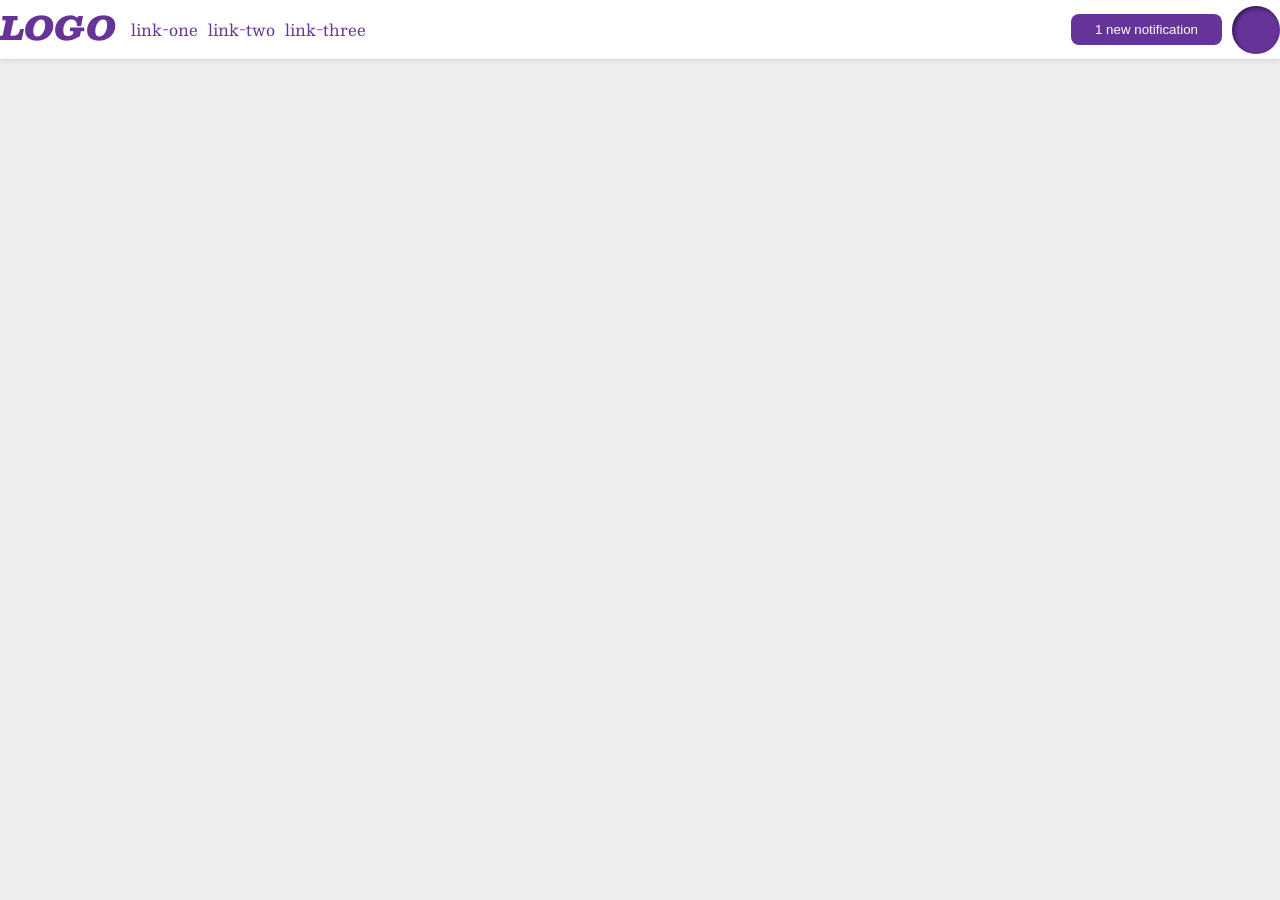
<file: foundations/flex/03-flex-header-2/index.html>
<!DOCTYPE html>
<html lang="en">
  <head>
    <meta charset="UTF-8">
    <meta http-equiv="X-UA-Compatible" content="IE=edge">
    <meta name="viewport" content="width=device-width, initial-scale=1.0">
    <title>Flex Header 2</title>
    <link rel="stylesheet" href="style.css">
  </head>
  <body>
    <div class="header">
      <div class="logo-links">
        <div class="logo">
          LOGO
        </div>
        <ul class="links">
          <li><a href="https://google.com">link-one</a></li>
          <li><a href="https://google.com">link-two</a></li>
          <li><a href="https://google.com">link-three</a></li>
        </ul>
      </div>
      <div class="profile-notifications">
        <button class="notifications">
          1 new notification
        </button>
        <div class="profile-image"></div>
      </div>
    </div>
  </body>
</html>
</file>
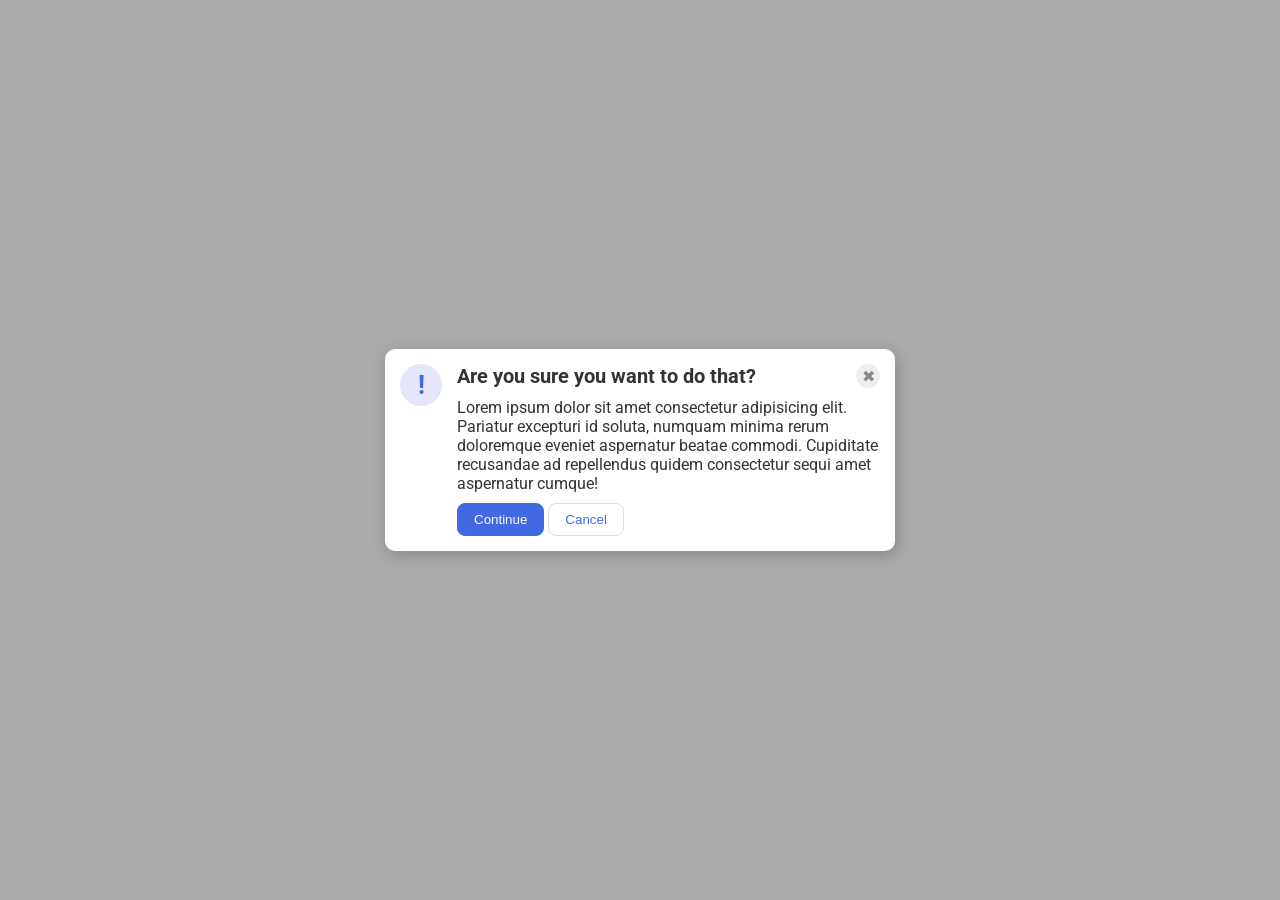
<file: foundations/flex/05-flex-modal/index.html>
<!DOCTYPE html>
<html lang="en">
  <head>
    <meta charset="UTF-8">
    <meta http-equiv="X-UA-Compatible" content="IE=edge">
    <meta name="viewport" content="width=device-width, initial-scale=1.0">
    <link rel="stylesheet" href="style.css">
    <title>Modal</title>
  </head>
  <body>
    <div class="modal">
      <div class="icon">!</div>
      <div class="modal-body">
        <div class="header-close">
          <div class="header">Are you sure you want to do that?</div>
          <button class="close-button">✖</button>
        </div>
        <div class="text">Lorem ipsum dolor sit amet consectetur adipisicing elit. Pariatur excepturi id soluta, numquam minima rerum doloremque eveniet aspernatur beatae commodi. Cupiditate recusandae ad repellendus quidem consectetur sequi amet aspernatur cumque!</div>
        <div class="buttons">
          <button class="continue">Continue</button>
          <button class="cancel">Cancel</button>
        </div>
      </div>
    </div>
  </body>
</html>
</file>
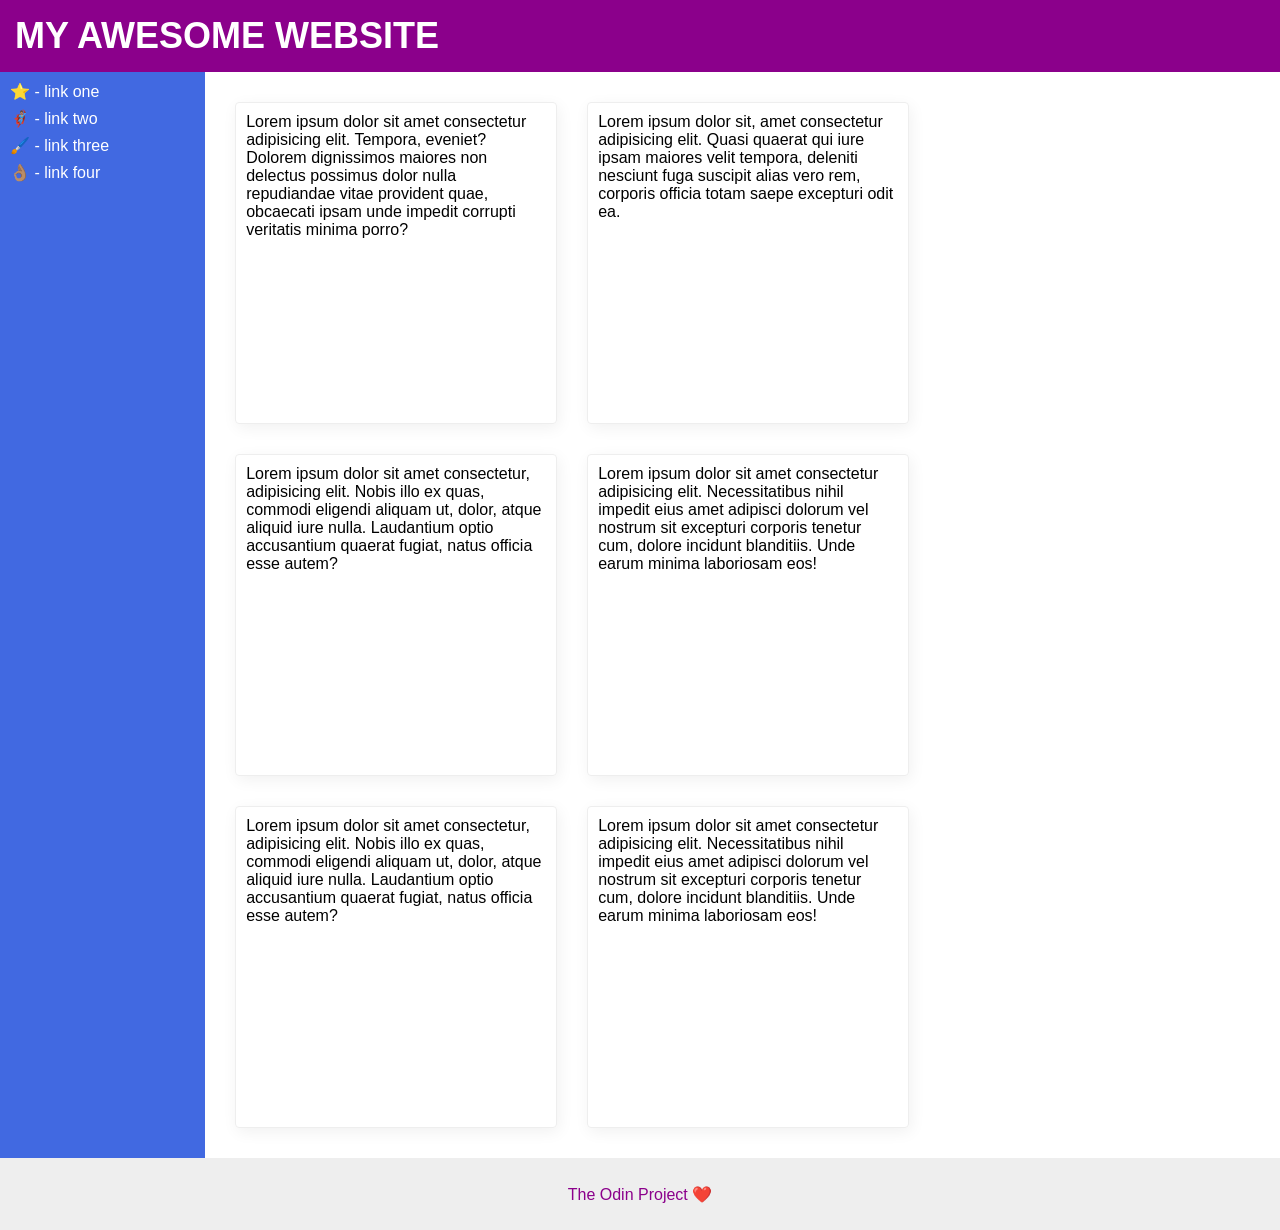
<file: foundations/flex/07-flex-layout-2/index.html>
<!DOCTYPE html>
<html lang="en">
  <head>
    <meta charset="UTF-8">
    <meta http-equiv="X-UA-Compatible" content="IE=edge">
    <meta name="viewport" content="width=device-width, initial-scale=1.0">
    <title>The Holy Grail</title>
    <link rel="stylesheet" href="style.css">
  </head>
  <body>
    <div class="header">
      MY AWESOME WEBSITE
    </div>
    <div class="content">
      <div class="sidebar">
        <ul>
          <li><a href="#">⭐ - link one</a></li>
          <li><a href="#">🦸🏽‍♂️ - link two</a></li>
          <li><a href="#">🖌️ - link three</a></li>
          <li><a href="#">👌🏽 - link four</a></li>
        </ul>
      </div>

      <div class="cards">
        <div class="card">Lorem ipsum dolor sit amet consectetur adipisicing elit. Tempora, eveniet? Dolorem dignissimos maiores non delectus possimus dolor nulla repudiandae vitae provident quae, obcaecati ipsam unde impedit corrupti veritatis minima porro?</div>
        <div class="card">Lorem ipsum dolor sit, amet consectetur adipisicing elit. Quasi quaerat qui iure ipsam maiores velit tempora, deleniti nesciunt fuga suscipit alias vero rem, corporis officia totam saepe excepturi odit ea.</div>
        <div class="card">Lorem ipsum dolor sit amet consectetur, adipisicing elit. Nobis illo ex quas, commodi eligendi aliquam ut, dolor, atque aliquid iure nulla. Laudantium optio accusantium quaerat fugiat, natus officia esse autem?</div>
        <div class="card">Lorem ipsum dolor sit amet consectetur adipisicing elit. Necessitatibus nihil impedit eius amet adipisci dolorum vel nostrum sit excepturi corporis tenetur cum, dolore incidunt blanditiis. Unde earum minima laboriosam eos!</div>
        <div class="card">Lorem ipsum dolor sit amet consectetur, adipisicing elit. Nobis illo ex quas, commodi eligendi aliquam ut, dolor, atque aliquid iure nulla. Laudantium optio accusantium quaerat fugiat, natus officia esse autem?</div>
        <div class="card">Lorem ipsum dolor sit amet consectetur adipisicing elit. Necessitatibus nihil impedit eius amet adipisci dolorum vel nostrum sit excepturi corporis tenetur cum, dolore incidunt blanditiis. Unde earum minima laboriosam eos!</div>
      </div>
    </div>
    
    <div class="footer">
      The Odin Project ❤️
    </div>
  </body>
</html>
</file>
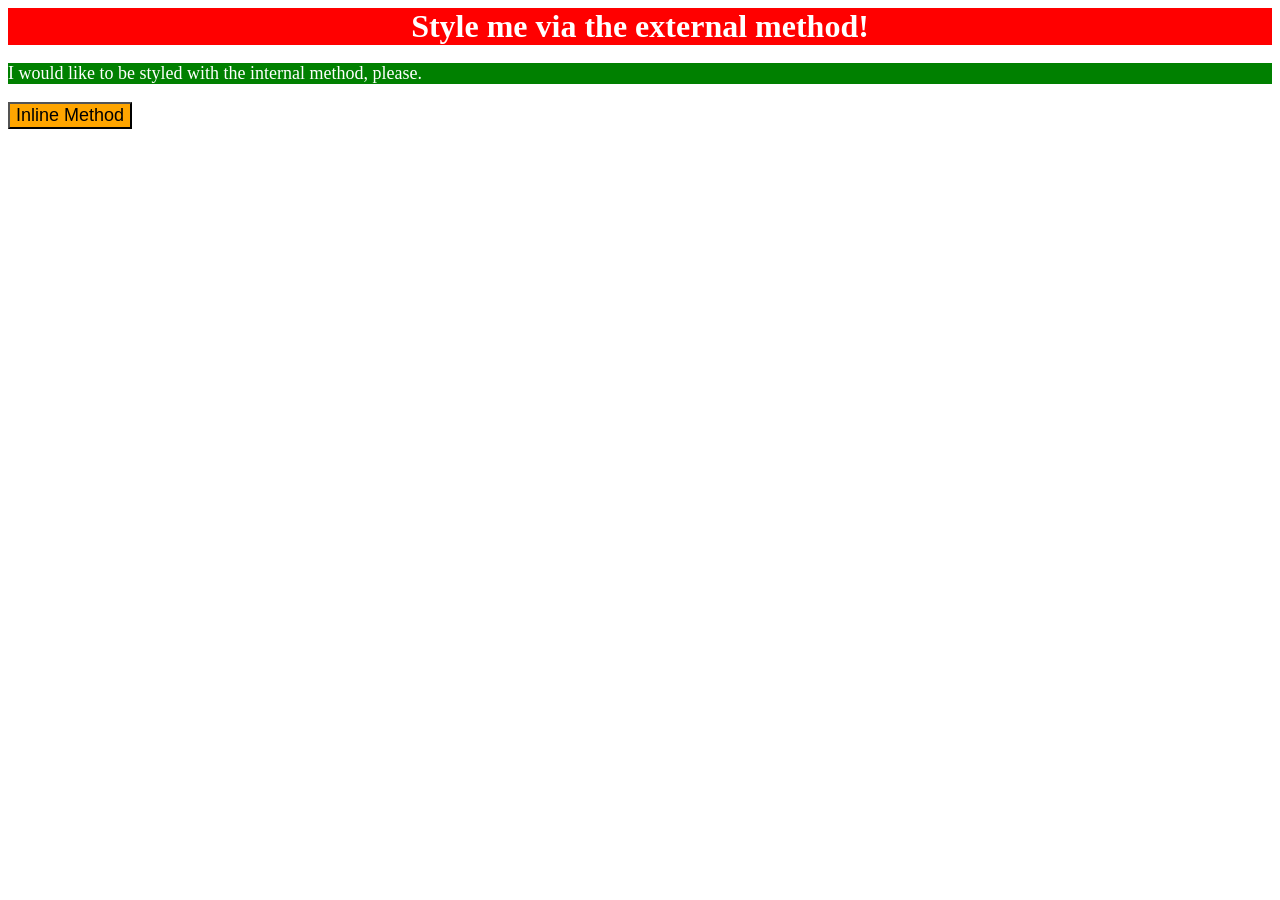
<file: foundations/intro-to-css/01-css-methods/index.html>
<!DOCTYPE html>
<html lang="en">
  <style>
    p {
      background-color: green;
      color: white;
      font-size: 18px;
    }
  </style>
  <head>
    <meta charset="UTF-8">
    <meta http-equiv="X-UA-Compatible" content="IE=edge">
    <meta name="viewport" content="width=device-width, initial-scale=1.0">
    <title>Methods for Adding CSS</title>
    <link rel="stylesheet" href="style.css">
  </head>
  <body>
    <div>Style me via the external method!</div>
    <p>I would like to be styled with the internal method, please.</p>
    <button style="background-color: orange; font-size: 18px;">Inline Method</button>
  </body>
</html>
</file>
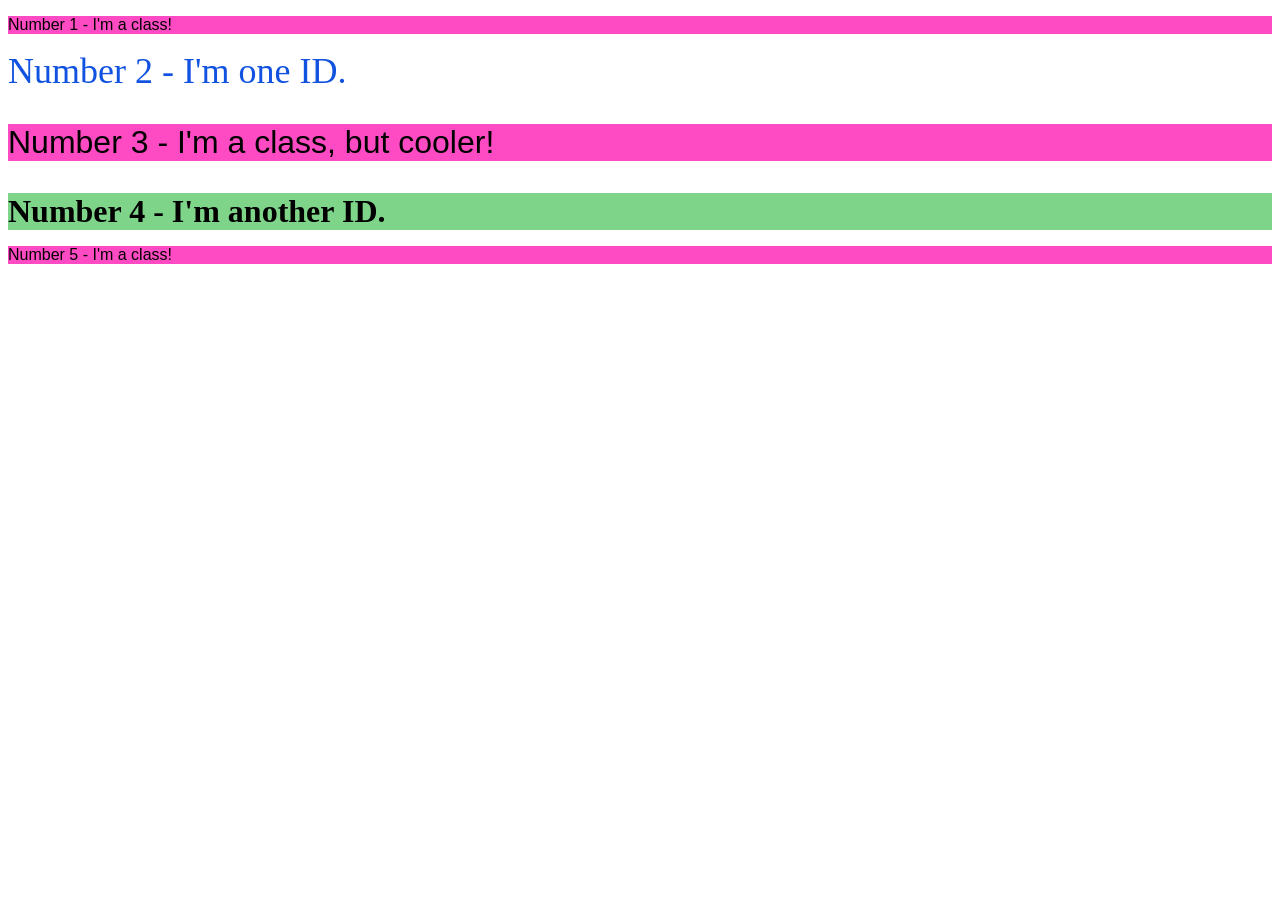
<file: foundations/intro-to-css/02-class-id-selectors/index.html>
<!DOCTYPE html>
<html lang="en">
  <head>
    <meta charset="UTF-8">
    <meta http-equiv="X-UA-Compatible" content="IE=edge">
    <meta name="viewport" content="width=device-width, initial-scale=1.0">
    <title>Class and ID Selectors</title>
    <link rel="stylesheet" href="style.css">
  </head>
  <body>
    <p class="odd-numbered">Number 1 - I'm a class!</p>
    <div id="second">Number 2 - I'm one ID.</div>
    <p id="third" class="odd-numbered">Number 3 - I'm a class, but cooler!</p>
    <div id="fourth">Number 4 - I'm another ID.</div>
    <p class="odd-numbered">Number 5 - I'm a class!</p>
  </body>
</html>
</file>
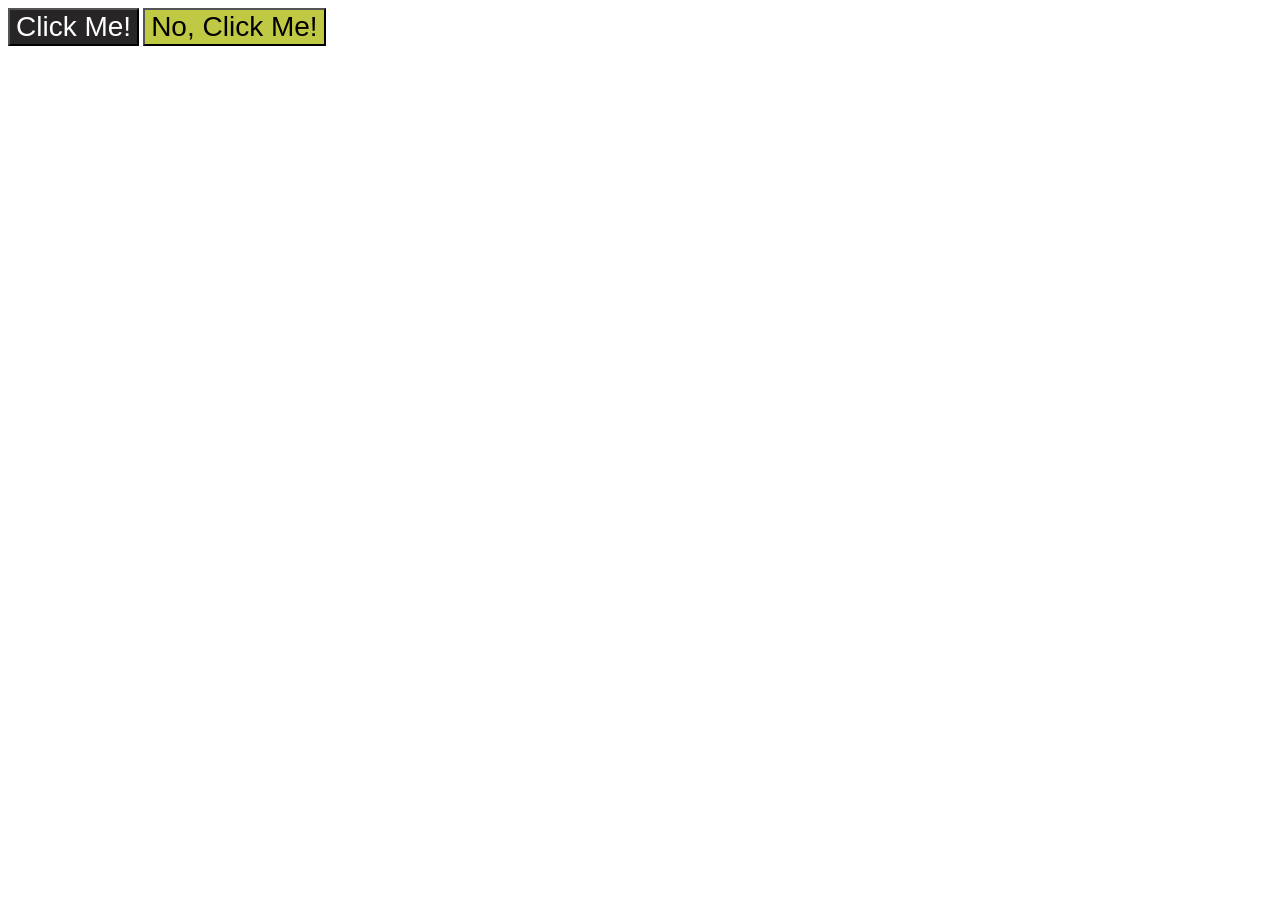
<file: foundations/intro-to-css/03-grouping-selectors/index.html>
<!DOCTYPE html>
<html lang="en">
  <head>
    <meta charset="UTF-8">
    <meta http-equiv="X-UA-Compatible" content="IE=edge">
    <meta name="viewport" content="width=device-width, initial-scale=1.0">
    <title>Grouping Selectors</title>
    <link rel="stylesheet" href="style.css">
  </head>
  <body>
    <button class="first">Click Me!</button>
    <button class="second">No, Click Me!</button>
  </body>
</html>
</file>
<file: foundations/flex/03-flex-header-2/style.css>
/* this is some magical font-importing.  
you'll learn about it later. */
@import url('https://fonts.googleapis.com/css2?family=Besley:ital,wght@0,400;1,900&display=swap');

body {
  margin: 0;
  background: #eee;
  font-family: Besley, serif;
}

.header {
  background: white;
  border-bottom: 1px solid #ddd;
  box-shadow: 0 0 8px rgba(0,0,0,.1);
  display: flex;
  justify-content: space-between;
  align-items: center;
}

.profile-image {
  background: rebeccapurple;
  box-shadow: inset 2px 2px 4px rgba(0,0,0,.5);
  border-radius: 50%;
  width: 48px;
  height: 48px;
}

.logo-links {
  display: flex;
  justify-content: flex-start;
}

.links {
  padding-left: 15px;
}

.logo {
  color: rebeccapurple;
  font-size: 32px;
  font-weight: 900;
  font-style: italic;
}

button {
  border: none;
  border-radius: 8px;
  background: rebeccapurple;
  color: white;
  padding: 8px 24px;
}

a {
  /* this removes the line under our links */
  text-decoration: none;
  color: rebeccapurple;
}

ul {
  display: flex;
  gap: 10px;
  list-style-type: none;
}

.profile-notifications {
  display: flex;
  gap: 10px;
  align-items: center;
}
</file>
<file: foundations/flex/05-flex-modal/style.css>
@import url('https://fonts.googleapis.com/css2?family=Roboto:wght@400;700&display=swap');

html, body {
  height: 100%;
}

body {
  font-family: Roboto, sans-serif;
  margin: 0;
  background: #aaa;
  color: #333;
  /* I'll give you this one for free lol */
  display: flex;
  align-items: center;
  justify-content: center;
}

.modal {
  background: white;
  width: 480px;
  padding: 15px;
  gap: 15px;
  border-radius: 10px;
  box-shadow: 2px 4px 16px rgba(0,0,0,.2);
  display: flex;
  justify-content: center;
  align-items: flex-start;
}

.modal-body {
  display: flex;
  flex-direction: column;
  gap: 10px;
}

.header {
  font-weight: 700;
  font-size: 20px;
}

.header-close {
  display: flex;
  justify-content: space-between;
  align-items: center;
}

.icon {
  color: royalblue;
  font-size: 26px;
  font-weight: 700;
  background: lavender;
  width: 42px;
  height: 42px;
  border-radius: 50%;
  display: flex;
  align-items: center;
  justify-content: center;
  flex-shrink: 0;
}

.close-button {
  background: #eee;
  border-radius: 50%;
  color: #888;
  font-weight: 400;
  font-size: 16px;
  height: 24px;
  width: 24px;
  display: flex;
  align-items: center;
  justify-content: center;
  border: 1px solid #eee;
  padding: 0;
}

button {
  cursor: pointer;
  padding: 8px 16px;
  border-radius: 8px;
}

button.continue {
  background: royalblue;
  border: 1px solid royalblue;
  color: white;
}

button.cancel {
  background: white;
  border: 1px solid #ddd;
  color: royalblue;
}
</file>
<file: foundations/flex/07-flex-layout-2/style.css>
body {
  font-family: -apple-system, BlinkMacSystemFont, 'Segoe UI', Roboto, Oxygen, Ubuntu, Cantarell, 'Open Sans', 'Helvetica Neue', sans-serif;
  margin: 0;
  min-height: 100vh;
}

.header {
  height: 72px;
  background: darkmagenta;
  color: white;
}

.footer {
  height: 72px;
  background: #eee;
  color: darkmagenta;
}

.sidebar {
  width: 300px;
  background: royalblue;
  box-sizing: border-box;
}

.card {
  border: 1px solid #eee;
  box-shadow: 2px 4px 16px rgba(0,0,0,.06);
  border-radius: 4px;
}

/* Solution */

body {
  display: flex;
  flex-direction: column;
  justify-content: space-between;
}

ul {
  display: flex;
  flex-direction: column;
  list-style: none;
  margin: 0px;
  padding: 0px;
  gap: 8px;
}

a {
  color: white;
  text-decoration: none;
}

.content {
  display: flex;
  flex: 1;
  flex-direction: row;
}

.sidebar {
  width: 400px;
  padding: 10px;
}

.cards {
  display: flex;
  flex-direction: row;
  flex-wrap: wrap;
  gap: 30px;
  padding: 30px;
}

.card {
  padding: 10px;
  text-align: left;
  width: 300px;
  height: 300px;
}

.header {
  box-sizing: border-box;
  padding: 15px;
  font-weight: bolder;
  font-size: 36px;
}

.footer {
  display: flex;
  justify-content: center;
  align-items: center;
}
</file>
<file: foundations/intro-to-css/01-css-methods/style.css>
div {
    background-color: red;
    font-size: 32px;
    text-align: center;
    font-weight: bold;
    color: white;
}
</file>
<file: foundations/intro-to-css/02-class-id-selectors/style.css>
#second {
    color: rgb(17, 83, 224);
    font-size: 36px;
}

#third, #fourth {
    font-size: 32px;
}

#fourth {
    background-color: rgb(126, 212, 137);
    font-weight: bold;
}

.odd-numbered {
    background-color: rgb(255, 75, 195);
    font-family: Verdana, "DejaVuSans", sans-serif;
}
</file>
<file: foundations/intro-to-css/03-grouping-selectors/style.css>
.first {
    background-color: rgb(39, 37, 37);
    color: white;
}

.second {
    background-color: rgb(192, 201, 67);
}

.first, .second {
    font-size: 28px;
    font-family: Helvetica, 'Times New Roman', sans-serif;
}
</file>
